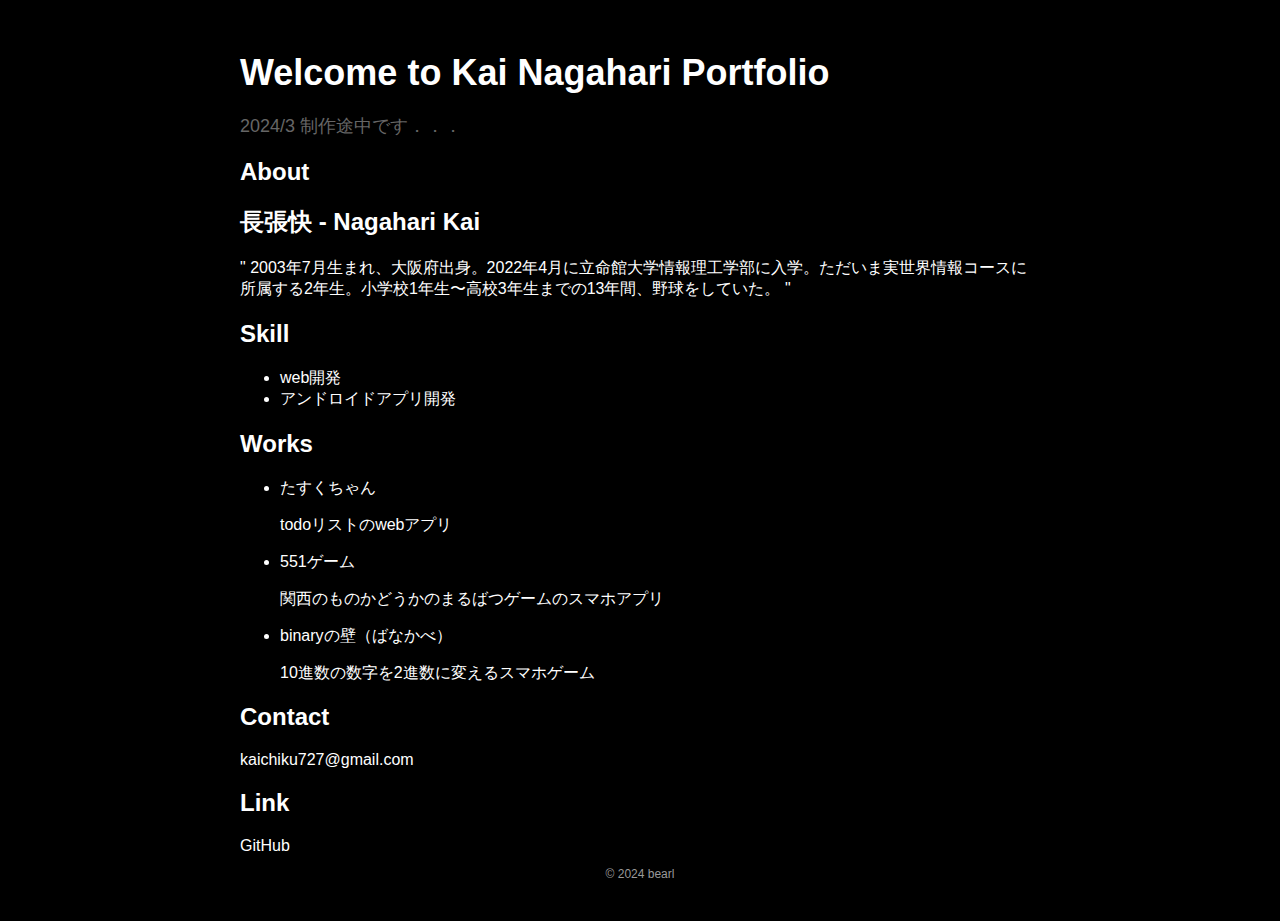
<file: templates/index.html>
<!DOCTYPE html>
<html>
<head>
    <title>Kai Nagahari Portfolio</title>
    <link rel="stylesheet" type="text/css" href="style.css">
</head>
<body>
    <div class="container">
        <div class="intro">
            <h1>Welcome to Kai Nagahari Portfolio</h1>
            <p>2024/3 制作途中です．．．</p>
        </div>

        <main>
            <section class="about">
                <h2>About</h2>
                <h2 class="name">長張快 - Nagahari Kai</h2>
                <p>
                    " 2003年7月生まれ、大阪府出身。2022年4月に立命館大学情報理工学部に入学。ただいま実世界情報コースに所属する2年生。小学校1年生〜高校3年生までの13年間、野球をしていた。 "
                </p>
            </section>

            <section class="skill">
                <h2>Skill</h2>
                <ul>
                    <li>web開発</li>
                    <li>アンドロイドアプリ開発</li>
                </ul>
            </section>

            <section class="works">
                <h2>Works</h2>
                <ul>
                    <li>たすくちゃん
                        <p>todoリストのwebアプリ</p>
                    </li>
                    <li>551ゲーム
                        <p>関西のものかどうかのまるばつゲームのスマホアプリ</p>
                    </li>
                    <li>binaryの壁（ばなかべ）
                        <p>10進数の数字を2進数に変えるスマホゲーム</p>
                    </li>
                </ul>

            <!-- <section class="sns">
                <p>
                    <a href="https://twitter.com/home">Twitter</a>
                </p>
            </section> -->


        </main>

        <div class="footer">
            <h2>Contact</h2>
            <a href="mailto:kaichiku727@gmail.com" class="contact__link">kaichiku727@gmail.com</a>
            <h2>Link</h2>
            <a href="https://github.com/bearl27" class="contact__link">GitHub</a>
            <p id="copy">&copy; 2024 bearl</p>
        </div>
    </div>

</body>
</html>
</file>
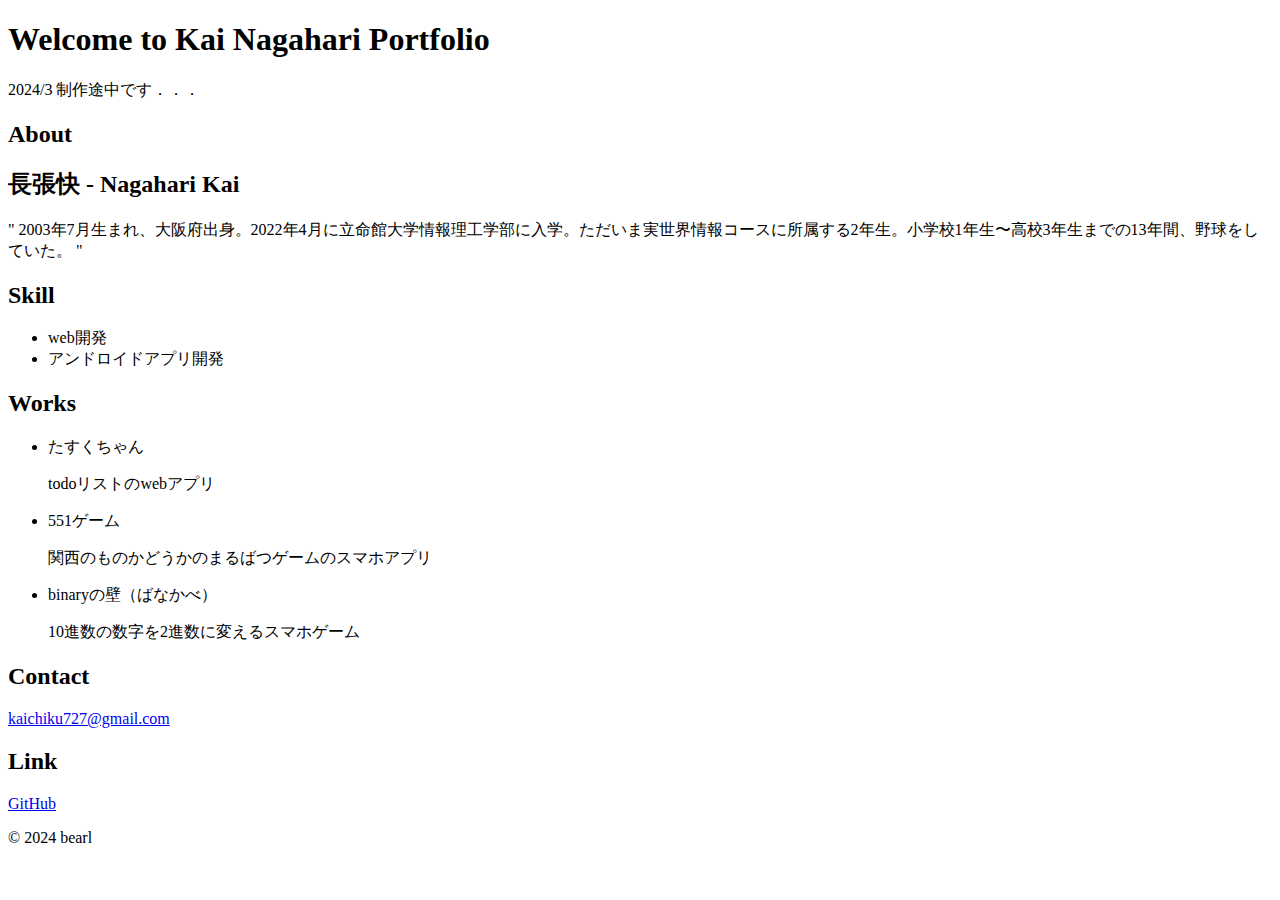
<file: mysite/templates/index.html>
<!DOCTYPE html>
<html>
<head>
    <title>Kai Nagahari Portfolio</title>
    <link rel="stylesheet" type="styl/css" href="style.css">
</head>
<body>
    <div class="container">
        <div class="intro">
            <h1>Welcome to Kai Nagahari Portfolio</h1>
            <p>2024/3 制作途中です．．．</p>
        </div>

        <main>
            <section class="about">
                <h2>About</h2>
                <h2 class="name">長張快 - Nagahari Kai</h2>
                <p>
                    " 2003年7月生まれ、大阪府出身。2022年4月に立命館大学情報理工学部に入学。ただいま実世界情報コースに所属する2年生。小学校1年生〜高校3年生までの13年間、野球をしていた。 "
                </p>
            </section>

            <section class="skill">
                <h2>Skill</h2>
                <ul>
                    <li>web開発</li>
                    <li>アンドロイドアプリ開発</li>
                </ul>
            </section>

            <section class="works">
                <h2>Works</h2>
                <ul>
                    <li>たすくちゃん
                        <p>todoリストのwebアプリ</p>
                    </li>
                    <li>551ゲーム
                        <p>関西のものかどうかのまるばつゲームのスマホアプリ</p>
                    </li>
                    <li>binaryの壁（ばなかべ）
                        <p>10進数の数字を2進数に変えるスマホゲーム</p>
                    </li>
                </ul>

            <!-- <section class="sns">
                <p>
                    <a href="https://twitter.com/home">Twitter</a>
                </p>
            </section> -->


        </main>

        <div class="footer">
            <h2>Contact</h2>
            <a href="mailto:kaichiku727@gmail.com" class="contact__link">kaichiku727@gmail.com</a>
            <h2>Link</h2>
            <a href="https://github.com/bearl27" class="contact__link">GitHub</a>
            <p id="copy">&copy; 2024 bearl</p>
        </div>
    </div>

</body>
</html>
</file>
<file: templates/style.css>
/* Add your CSS styles here */
body {
    font-family: Arial, sans-serif;
    background-color: #000000;
    color: #fff;
}

h1 {
    font-size: 36px;
    color: #fff;
    margin-bottom: 20px;
}

.container {
    max-width: 800px;
    margin: 0 auto;
    padding: 20px;
}

/* Add your additional styles here */
.intro {
    font-size: 18px;
    color: #666;
    margin-bottom: 20px;
}

.skills {
    font-size: 16px;
    color: #999;
}
a {
    color: #fff;
    text-decoration: none;
}

#copy{
    font-size: 12px;
    color: #999;
    text-align: center;
}
</file>
<file: mysite/templates/style.css>
/* Add your CSS styles here */
body {
    font-family: Arial, sans-serif;
    background-color: #000000;
    color: #fff;
}

h1 {
    font-size: 36px;
    color: #fff;
    margin-bottom: 20px;
}

.container {
    max-width: 800px;
    margin: 0 auto;
    padding: 20px;
}

/* Add your additional styles here */
.intro {
    font-size: 18px;
    color: #666;
    margin-bottom: 20px;
}

.skills {
    font-size: 16px;
    color: #999;
}
a {
    color: #fff;
    text-decoration: none;
}

#copy{
    font-size: 12px;
    color: #999;
    text-align: center;
}
</file>
